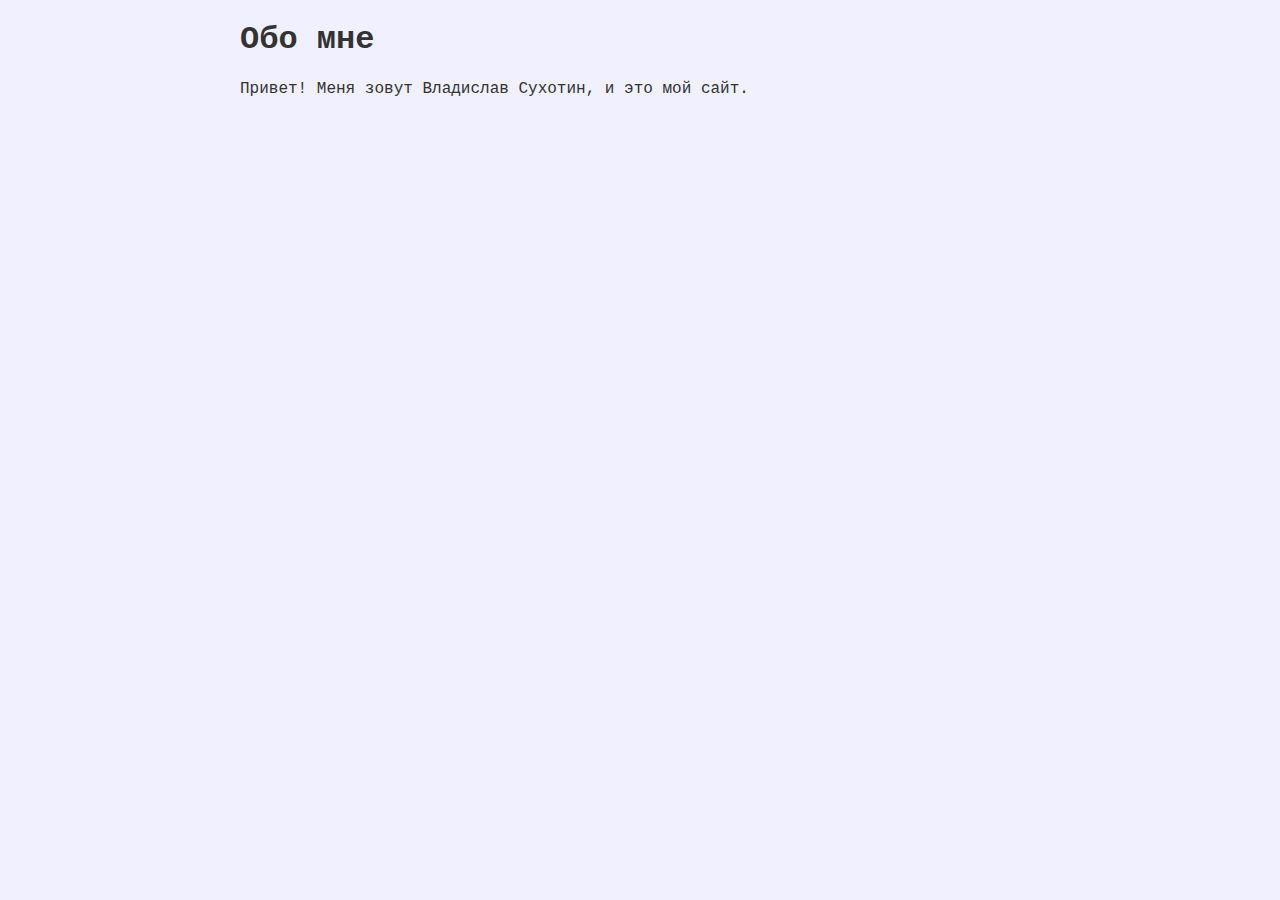
<file: about.html>
<!DOCTYPE html>
<html>
<head><meta charset="UTF-8"><title>Обо мне</title><link rel="stylesheet" href="style.css"></head>
<body><h1>Обо мне</h1><p>Привет! Меня зовут Владислав Сухотин, и это мой сайт.</p></body>
</html>
</file>
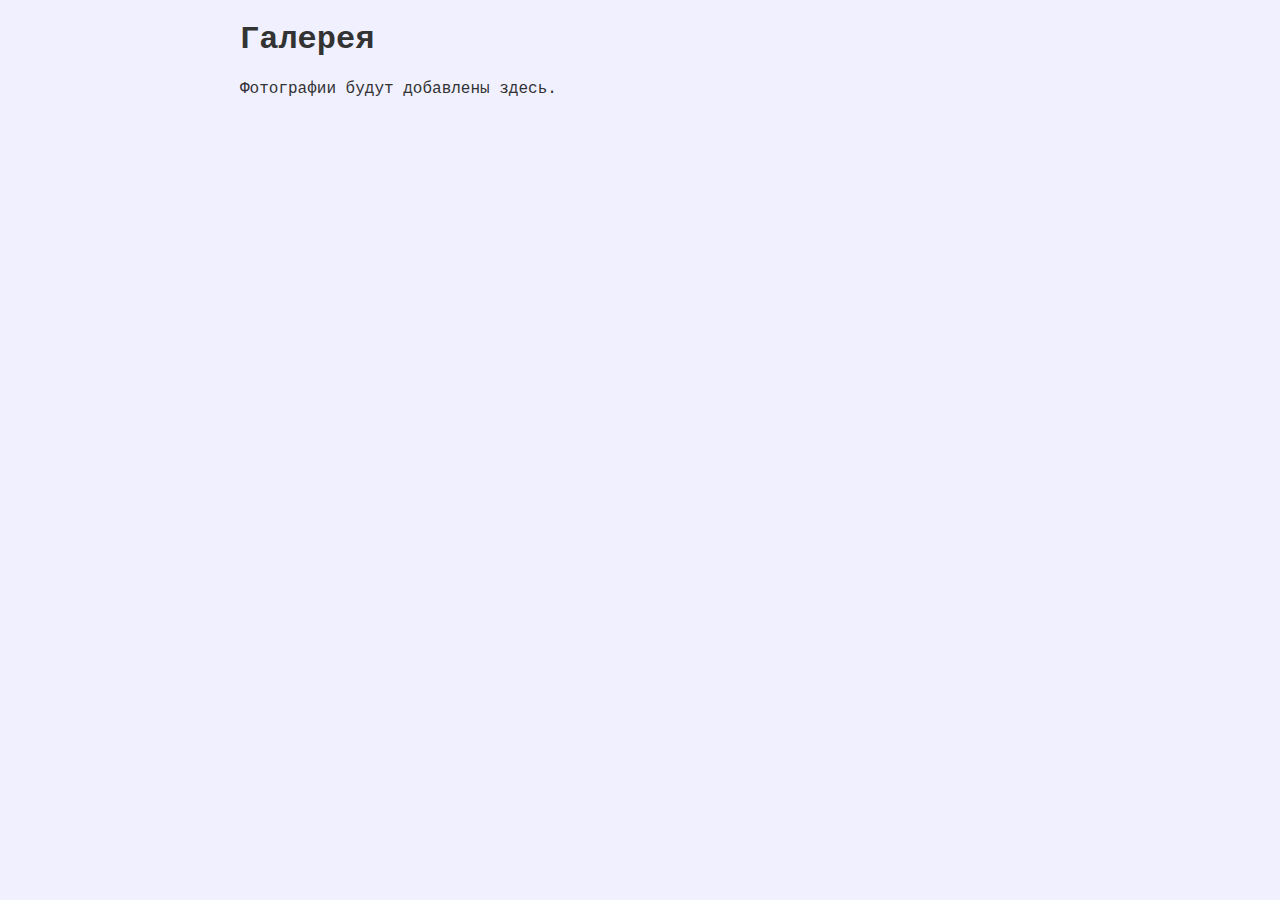
<file: gallery.html>
<!DOCTYPE html>
<html>
<head><meta charset="UTF-8"><title>Галерея</title><link rel="stylesheet" href="style.css"></head>
<body><h1>Галерея</h1><div>Фотографии будут добавлены здесь.</div></body>
</html>
</file>
<file: style.css>
body {
  background-color: #f0f0ff;
  font-family: 'Courier New', monospace;
  color: #333;
  max-width: 800px;
  margin: auto;
}
nav a {
  text-decoration: none;
  margin-right: 10px;
}
</file>
